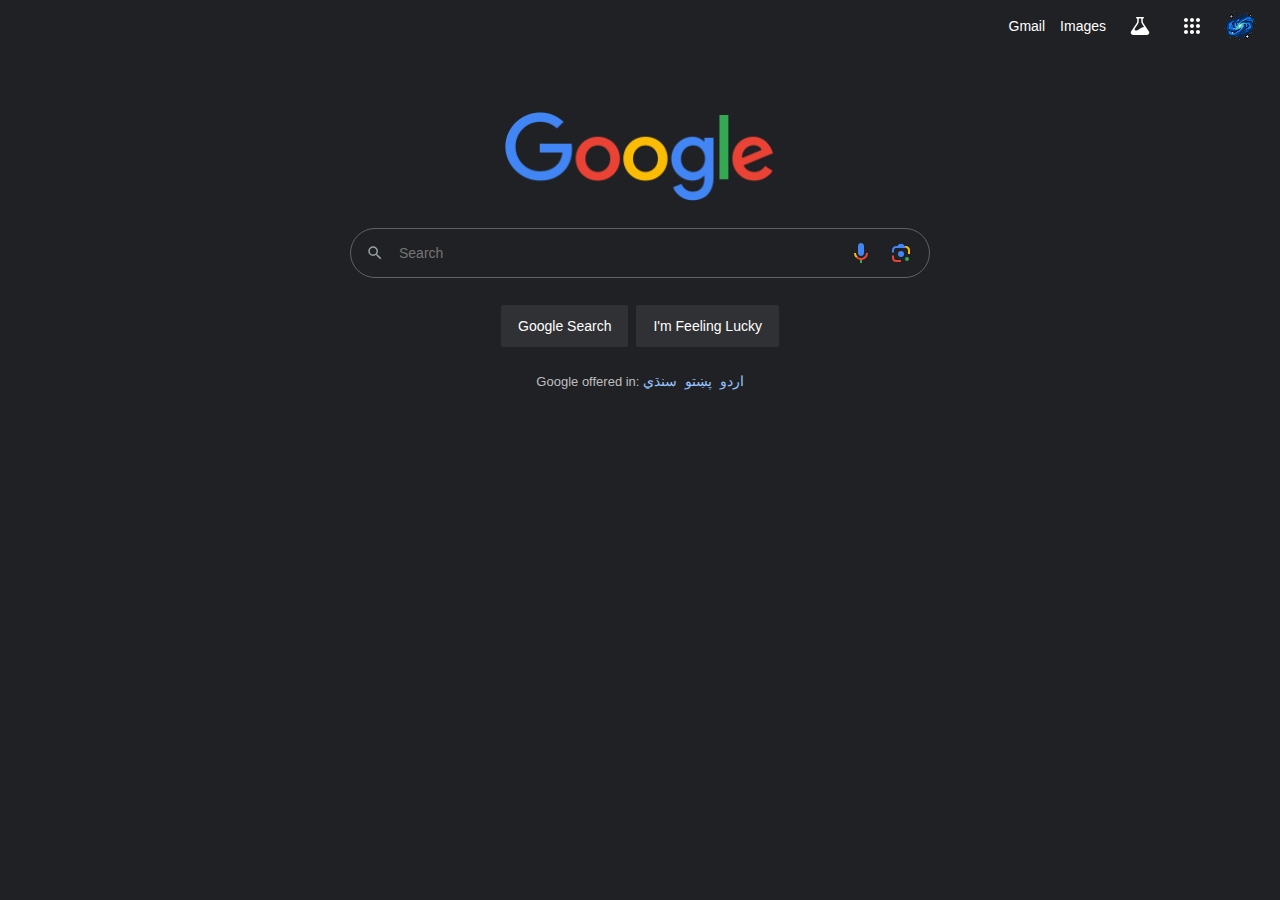
<file: index.html>
<!DOCTYPE html>
<html lang="en">
  <head>
    <meta name="viewport" content="width=device-width, initial-scale=1.0">
    <title>Google</title>
    <link href="style.css" rel="stylesheet" />
  </head>
  <body>
    <nav>
      <div class="nav-links">
        <a
          class="nav-link"
          id="gmail"
          href="https://mail.google.com/mail/u/0/"
          target="_blank"
          >Gmail</a
        >
        <a
          class="nav-link"
          id="images"
          href="https://www.google.com/imghp?hl=en&authuser=0&ogbl"
          target="_blank"
          >Images</a
        >
      </div>
      <div class="nav-icons">
        <a href="https://labs.google.com/search?">
          <div class="search-labs-container">
            <svg
              class="search-labs"
              focusable="false"
              height="24px"
              viewBox="0 -960 960 960"
              width="24px">
              <path
                fill="#ffffff"
                d="M209-120q-42 0-70.5-28.5T110-217q0-14 3-25.5t9-21.5l228-341q10-14 15-31t5-34v-110h-20q-13 0-21.5-8.5T320-810q0-13 8.5-21.5T350-840h260q13 0 21.5 8.5T640-810q0 13-8.5 21.5T610-780h-20v110q0 17 5 34t15 31l227 341q6 9 9.5 20.5T850-217q0 41-28 69t-69 28H209Zm221-660v110q0 26-7.5 50.5T401-573L276-385q-6 8-8.5 16t-2.5 16q0 23 17 39.5t42 16.5q28 0 56-12t80-47q69-45 103.5-62.5T633-443q4-1 5.5-4.5t-.5-7.5l-78-117q-15-21-22.5-46t-7.5-52v-110H430Z"></path>
            </svg></div
        ></a>
        <div class="google-apps-container">
          <svg class="google-apps" focusable="false" viewBox="0 0 24 24">
            <path
              fill="#ffffff"
              d="M6,8c1.1,0 2,-0.9 2,-2s-0.9,-2 -2,-2 -2,0.9 -2,2 0.9,2 2,2zM12,20c1.1,0 2,-0.9 2,-2s-0.9,-2 -2,-2 -2,0.9 -2,2 0.9,2 2,2zM6,20c1.1,0 2,-0.9 2,-2s-0.9,-2 -2,-2 -2,0.9 -2,2 0.9,2 2,2zM6,14c1.1,0 2,-0.9 2,-2s-0.9,-2 -2,-2 -2,0.9 -2,2 0.9,2 2,2zM12,14c1.1,0 2,-0.9 2,-2s-0.9,-2 -2,-2 -2,0.9 -2,2 0.9,2 2,2zM16,6c0,1.1 0.9,2 2,2s2,-0.9 2,-2 -0.9,-2 -2,-2 -2,0.9 -2,2zM12,8c1.1,0 2,-0.9 2,-2s-0.9,-2 -2,-2 -2,0.9 -2,2 0.9,2 2,2zM18,14c1.1,0 2,-0.9 2,-2s-0.9,-2 -2,-2 -2,0.9 -2,2 0.9,2 2,2zM18,20c1.1,0 2,-0.9 2,-2s-0.9,-2 -2,-2 -2,0.9 -2,2 0.9,2 2,2z"></path>
            <image
              src="https://ssl.gstatic.com/gb/images/bar/al-icon.png"
              alt=""
              height="24"
              width="24"
              style="border: none; display: none \9"></image>
          </svg>
        </div>
        <div class="user-pfp-container">
          <img src="img/user-pfp.png" class="user-pfp" />
        </div>
      </div>
    </nav>
    <main>
      <img src="img/google-logo-colored.png" class="google-logo" />
      <form action="https://www.google.com/search?">
        <div class="search-bar">
          <div class="search-icon-container">
            <svg
              focusable="false"
              xmlns="http://www.w3.org/2000/svg"
              viewBox="0 0 24 24"
              class="search-icon">
              <path
                fill="rgb(154, 160, 166)"
                d="M15.5 14h-.79l-.28-.27A6.471 6.471 0 0 0 16 9.5 6.5 6.5 0 1 0 9.5 16c1.61 0 3.09-.59 4.23-1.57l.27.28v.79l5 4.99L20.49 19l-4.99-5zm-6 0C7.01 14 5 11.99 5 9.5S7.01 5 9.5 5 14 7.01 14 9.5 11.99 14 9.5 14z"></path>
            </svg>
          </div>
          <input type="text" placeholder="Search" class="search" name="q" />
          <div class="voice-icon-container">
            <svg
              class="voice-icon"
              focusable="false"
              viewBox="0 0 24 24"
              xmlns="http://www.w3.org/2000/svg">
              <path
                fill="#4285f4"
                d="m12 15c1.66 0 3-1.31 3-2.97v-7.02c0-1.66-1.34-3.01-3-3.01s-3 1.34-3 3.01v7.02c0 1.66 1.34 2.97 3 2.97z"></path>
              <path fill="#34a853" d="m11 18.08h2v3.92h-2z"></path>
              <path
                fill="#fbbc04"
                d="m7.05 16.87c-1.27-1.33-2.05-2.83-2.05-4.87h2c0 1.45 0.56 2.42 1.47 3.38v0.32l-1.15 1.18z"></path>
              <path
                fill="#ea4335"
                d="m12 16.93a4.97 5.25 0 0 1 -3.54 -1.55l-1.41 1.49c1.26 1.34 3.02 2.13 4.95 2.13 3.87 0 6.99-2.92 6.99-7h-1.99c0 2.92-2.24 4.93-5 4.93z"></path>
            </svg>
          </div>
          <div class="image-search-container">
            <svg
              class="image-search"
              focusable="false"
              viewBox="0 0 192 192"
              xmlns="http://www.w3.org/2000/svg">
              <rect fill="none" height="192" width="192"></rect>
              <g>
                <circle fill="#34a853" cx="144.07" cy="144" r="16"></circle>
                <circle fill="#4285f4" cx="96.07" cy="104" r="24"></circle>
                <path
                  fill="#ea4335"
                  d="M24,135.2c0,18.11,14.69,32.8,32.8,32.8H96v-16l-40.1-0.1c-8.8,0-15.9-8.19-15.9-17.9v-18H24V135.2z"></path>
                <path
                  fill="#fbbc04"
                  d="M168,72.8c0-18.11-14.69-32.8-32.8-32.8H116l20,16c8.8,0,16,8.29,16,18v30h16V72.8z"></path>
                <path
                  fill="#4285f4"
                  d="M112,24l-32,0L68,40H56.8C38.69,40,24,54.69,24,72.8V92h16V74c0-9.71,7.2-18,16-18h80L112,24z"></path>
              </g>
            </svg>
          </div>
        </div>
        <div class="buttons-container">
          <button type="submit" class="button" id="google-search">
            Google Search
          </button>
          <button
            type="submit"
            class="button"
            id="im-feeling-lucky"
            name="btnI">
            I'm Feeling Lucky
          </button>
        </div>
      </form>
      <div class="offered-in-container">
        Google offered in:
        <pre class="offered-in-lang">اردو  پښتو  سنڌي</pre>
      </div>
    </m>
  </body>
</html>
</file>
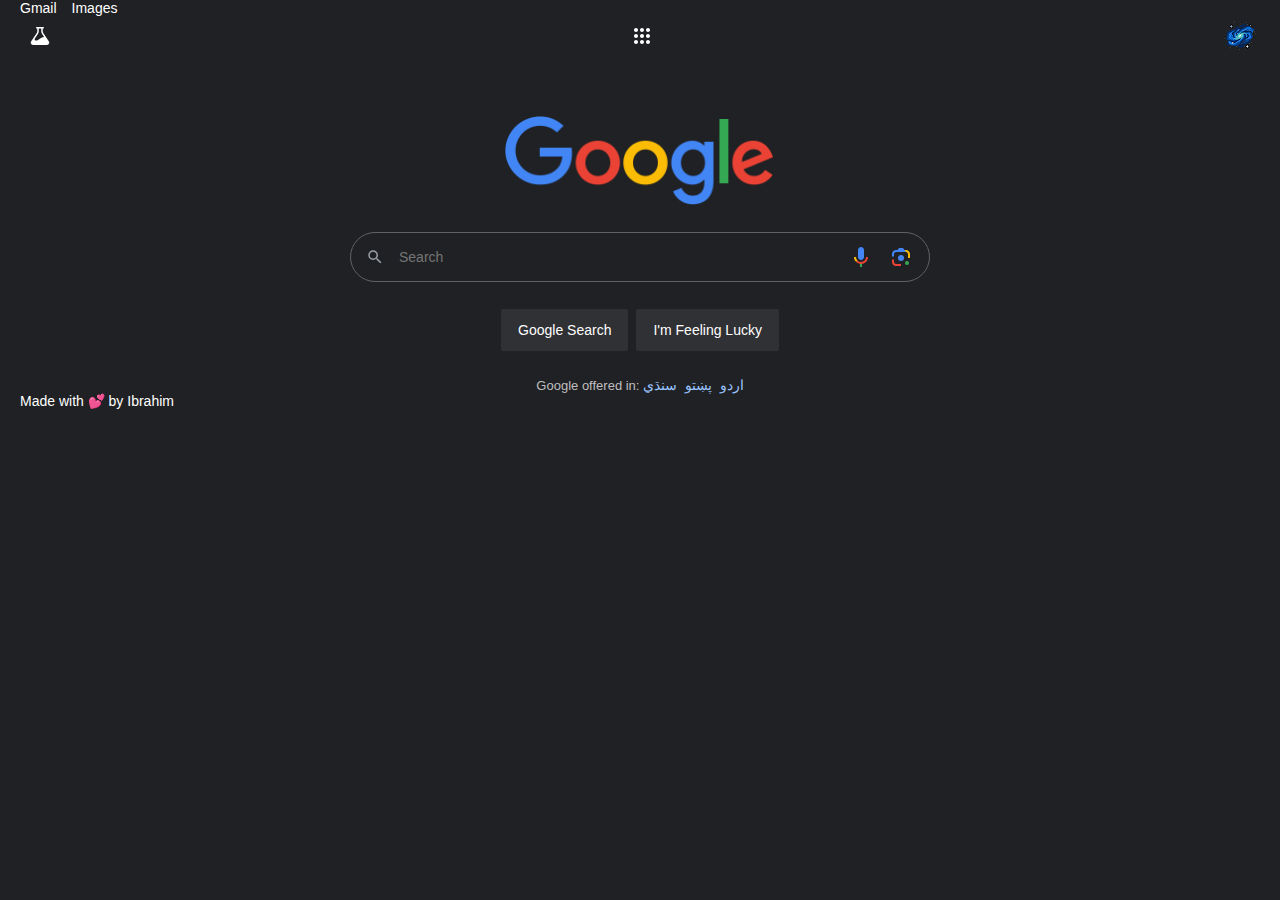
<file: google.html>
<!DOCTYPE html>
<html lang="en">
  <head>
    <title>Google</title>
    <link href="style.css" rel="stylesheet" />
  </head>
  <body>
    <div class="nav">
      <div class="nav-links">
        <a
          class="nav-link"
          id="gmail"
          href="https://mail.google.com/mail/u/0/"
          target="_blank"
          >Gmail</a
        >
        <a
          class="nav-link"
          id="images"
          href="https://www.google.com/imghp?hl=en&authuser=0&ogbl"
          target="_blank"
          >Images</a
        >
      </div>
      <div class="nav-icons">
        <a href="https://labs.google.com/search?">
          <div class="search-labs-container">
            <svg
              class="search-labs"
              focusable="false"
              height="24px"
              viewBox="0 -960 960 960"
              width="24px">
              <path
                fill="#ffffff"
                d="M209-120q-42 0-70.5-28.5T110-217q0-14 3-25.5t9-21.5l228-341q10-14 15-31t5-34v-110h-20q-13 0-21.5-8.5T320-810q0-13 8.5-21.5T350-840h260q13 0 21.5 8.5T640-810q0 13-8.5 21.5T610-780h-20v110q0 17 5 34t15 31l227 341q6 9 9.5 20.5T850-217q0 41-28 69t-69 28H209Zm221-660v110q0 26-7.5 50.5T401-573L276-385q-6 8-8.5 16t-2.5 16q0 23 17 39.5t42 16.5q28 0 56-12t80-47q69-45 103.5-62.5T633-443q4-1 5.5-4.5t-.5-7.5l-78-117q-15-21-22.5-46t-7.5-52v-110H430Z"></path>
            </svg></div
        ></a>
        <div class="google-apps-container">
          <svg class="google-apps" focusable="false" viewBox="0 0 24 24">
            <path
              fill="#ffffff"
              d="M6,8c1.1,0 2,-0.9 2,-2s-0.9,-2 -2,-2 -2,0.9 -2,2 0.9,2 2,2zM12,20c1.1,0 2,-0.9 2,-2s-0.9,-2 -2,-2 -2,0.9 -2,2 0.9,2 2,2zM6,20c1.1,0 2,-0.9 2,-2s-0.9,-2 -2,-2 -2,0.9 -2,2 0.9,2 2,2zM6,14c1.1,0 2,-0.9 2,-2s-0.9,-2 -2,-2 -2,0.9 -2,2 0.9,2 2,2zM12,14c1.1,0 2,-0.9 2,-2s-0.9,-2 -2,-2 -2,0.9 -2,2 0.9,2 2,2zM16,6c0,1.1 0.9,2 2,2s2,-0.9 2,-2 -0.9,-2 -2,-2 -2,0.9 -2,2zM12,8c1.1,0 2,-0.9 2,-2s-0.9,-2 -2,-2 -2,0.9 -2,2 0.9,2 2,2zM18,14c1.1,0 2,-0.9 2,-2s-0.9,-2 -2,-2 -2,0.9 -2,2 0.9,2 2,2zM18,20c1.1,0 2,-0.9 2,-2s-0.9,-2 -2,-2 -2,0.9 -2,2 0.9,2 2,2z"></path>
            <image
              src="https://ssl.gstatic.com/gb/images/bar/al-icon.png"
              alt=""
              height="24"
              width="24"
              style="border: none; display: none \9"></image>
          </svg>
        </div>
        <div class="user-pfp-container">
          <img src="img/user-pfp.png" class="user-pfp" />
        </div>
      </div>
    </div>
    <div class="outer-container">
      <div class="logo-container">
        <img src="img/google-logo-colored.png" class="google-logo" />
      </div>
      <form action="https://www.google.com/search?">
        <div class="search-bar-container">
          <div class="search-bar">
            <div class="search-icon-container">
              <svg
                focusable="false"
                xmlns="http://www.w3.org/2000/svg"
                viewBox="0 0 24 24"
                class="search-icon">
                <path
                  fill="rgb(154, 160, 166)"
                  d="M15.5 14h-.79l-.28-.27A6.471 6.471 0 0 0 16 9.5 6.5 6.5 0 1 0 9.5 16c1.61 0 3.09-.59 4.23-1.57l.27.28v.79l5 4.99L20.49 19l-4.99-5zm-6 0C7.01 14 5 11.99 5 9.5S7.01 5 9.5 5 14 7.01 14 9.5 11.99 14 9.5 14z"></path>
              </svg>
            </div>
            <input type="text" placeholder="Search" class="search" name="q" />
            <div class="voice-icon-container">
              <svg
                class="voice-icon"
                focusable="false"
                viewBox="0 0 24 24"
                xmlns="http://www.w3.org/2000/svg">
                <path
                  fill="#4285f4"
                  d="m12 15c1.66 0 3-1.31 3-2.97v-7.02c0-1.66-1.34-3.01-3-3.01s-3 1.34-3 3.01v7.02c0 1.66 1.34 2.97 3 2.97z"></path>
                <path fill="#34a853" d="m11 18.08h2v3.92h-2z"></path>
                <path
                  fill="#fbbc04"
                  d="m7.05 16.87c-1.27-1.33-2.05-2.83-2.05-4.87h2c0 1.45 0.56 2.42 1.47 3.38v0.32l-1.15 1.18z"></path>
                <path
                  fill="#ea4335"
                  d="m12 16.93a4.97 5.25 0 0 1 -3.54 -1.55l-1.41 1.49c1.26 1.34 3.02 2.13 4.95 2.13 3.87 0 6.99-2.92 6.99-7h-1.99c0 2.92-2.24 4.93-5 4.93z"></path>
              </svg>
            </div>
            <div class="image-search-container">
              <svg
                class="image-search"
                focusable="false"
                viewBox="0 0 192 192"
                xmlns="http://www.w3.org/2000/svg">
                <rect fill="none" height="192" width="192"></rect>
                <g>
                  <circle fill="#34a853" cx="144.07" cy="144" r="16"></circle>
                  <circle fill="#4285f4" cx="96.07" cy="104" r="24"></circle>
                  <path
                    fill="#ea4335"
                    d="M24,135.2c0,18.11,14.69,32.8,32.8,32.8H96v-16l-40.1-0.1c-8.8,0-15.9-8.19-15.9-17.9v-18H24V135.2z"></path>
                  <path
                    fill="#fbbc04"
                    d="M168,72.8c0-18.11-14.69-32.8-32.8-32.8H116l20,16c8.8,0,16,8.29,16,18v30h16V72.8z"></path>
                  <path
                    fill="#4285f4"
                    d="M112,24l-32,0L68,40H56.8C38.69,40,24,54.69,24,72.8V92h16V74c0-9.71,7.2-18,16-18h80L112,24z"></path>
                </g>
              </svg>
            </div>
          </div>
        </div>
        <div class="buttons-container">
          <button type="submit" class="button" id="google-search">
            Google Search
          </button>
          <button
            type="submit"
            class="button"
            id="im-feeling-lucky"
            name="btnI">
            I'm Feeling Lucky
          </button>
        </div>
      </form>
      <div class="offered-in-container">
        Google offered in:
        <pre class="offered-in-lang">اردو  پښتو  سنڌي</pre>
      </div>
    </div>
    <footer class="footer">
      <p class="footer-text">Made with 💕 by Ibrahim</p>
    </footer>
  </body>
</html>
</file>
<file: style.css>
* {
  font-family: arial, sans-serif;
  font-size: 14px;
  color: white;
  margin: 0px;
  padding: 0px;
}
body {
  background-color: #202124;
  overflow: hidden;
  padding: 0px 20px;
}
nav {
  display: flex;
  justify-content: right;
  align-items: center;
  gap: 14px;
  width: 100%;
  padding: 6px 0px;
}
.nav-links {
  display: flex;
  align-items: center;
  gap: 15px;
}
.nav-link {
  font-size: 14px;
  text-decoration: none;
}
.nav-link:hover {
  text-decoration: underline;
}
.nav-icons {
  display: flex;
  align-items: center;
  justify-content: space-between;
}
.search-labs-container,
.google-apps-container {
  display: flex;
  align-items: center;
  justify-content: center;
  width: 40px;
  height: 40px;
  border-radius: 50%;
  transition: background-color 0.3s;
}
.search-labs-container {
  margin-right: 12px;
}
.search-labs,
.google-apps {
  width: 24px;
}
.search-labs-container:hover,
.google-apps-container:hover {
  background-color: rgba(255, 255, 255, 0.07);
  cursor: pointer;
}
.user-pfp-container {
  width: 40px;
  display: flex;
  justify-content: space-around;
  align-items: center;
  margin-left: 8px;
  /* background-color: lightgreen; */
}
.user-pfp {
  width: 32px;
  border-radius: 50%;
  border: 4px solid transparent;
  transition: border 0.3s;
}
.user-pfp:hover {
  cursor: pointer;
  border: 4px solid rgba(255, 255, 255, 0.1);
}
.google-logo {
  width: 270px;
  display: block;
  margin-bottom: 25px;
  margin-inline: auto;
  margin-top: 60px;
}
.search-bar {
  display: flex;
  width: 100%;
  max-width: 580px;
  transition: box-shadow 0.15s;
  padding-right: 8px;
  border: 1px solid #5f6368;
  border-radius: 40px;
  box-sizing: border-box;
  background-color: #202124;
  margin-bottom: 15px;
  margin-inline: auto;
}
.search {
  all: unset;
  display: flex;
  width: 100%;
  color: white;
  padding-block: 10px;
}
.search-bar:hover {
  box-shadow: 0px 0px 2px 1px rgba(0, 0, 0, 0.15);
  background-color: #303134;
  border: 1px solid #303134;
}
.search-icon-container,
.voice-icon-container,
.image-search-container {
  display: flex;
  align-items: center;
  justify-content: center;
  aspect-ratio: 1/1;
  width: 48px;
}
.search-icon {
  width: 20px;
  margin-inline: 15px;
}
.voice-icon,
.image-search {
  width: 24px;
  margin-inline: 8px;
}
.voice-icon-container:hover,
.image-search-container:hover {
  cursor: pointer;
}
.buttons-container {
  display: flex;
  justify-content: center;
  align-items: center;
}
.button {
  background-color: #303134;
  padding: 12px 16px;
  margin: 12px 4px;
  border-radius: 2px;
  border: 0.67px solid rgba(95, 99, 104, 0);
  box-sizing: border-box;
  transition: border 0.15s;
  white-space: nowrap;
}
.button:hover {
  cursor: pointer;
  border: 0.67px solid rgb(95, 99, 104);
}
.offered-in-container {
  text-align: center;
  display: block;
  font-size: 13px;
  color: #bfbfbf;
  margin-top: 14px;
}
.offered-in-lang {
  display: inline-block;
  color: #99c3ff;
}
.offered-in-lang:hover {
  text-decoration: underline;
  cursor: pointer;
}
</file>
